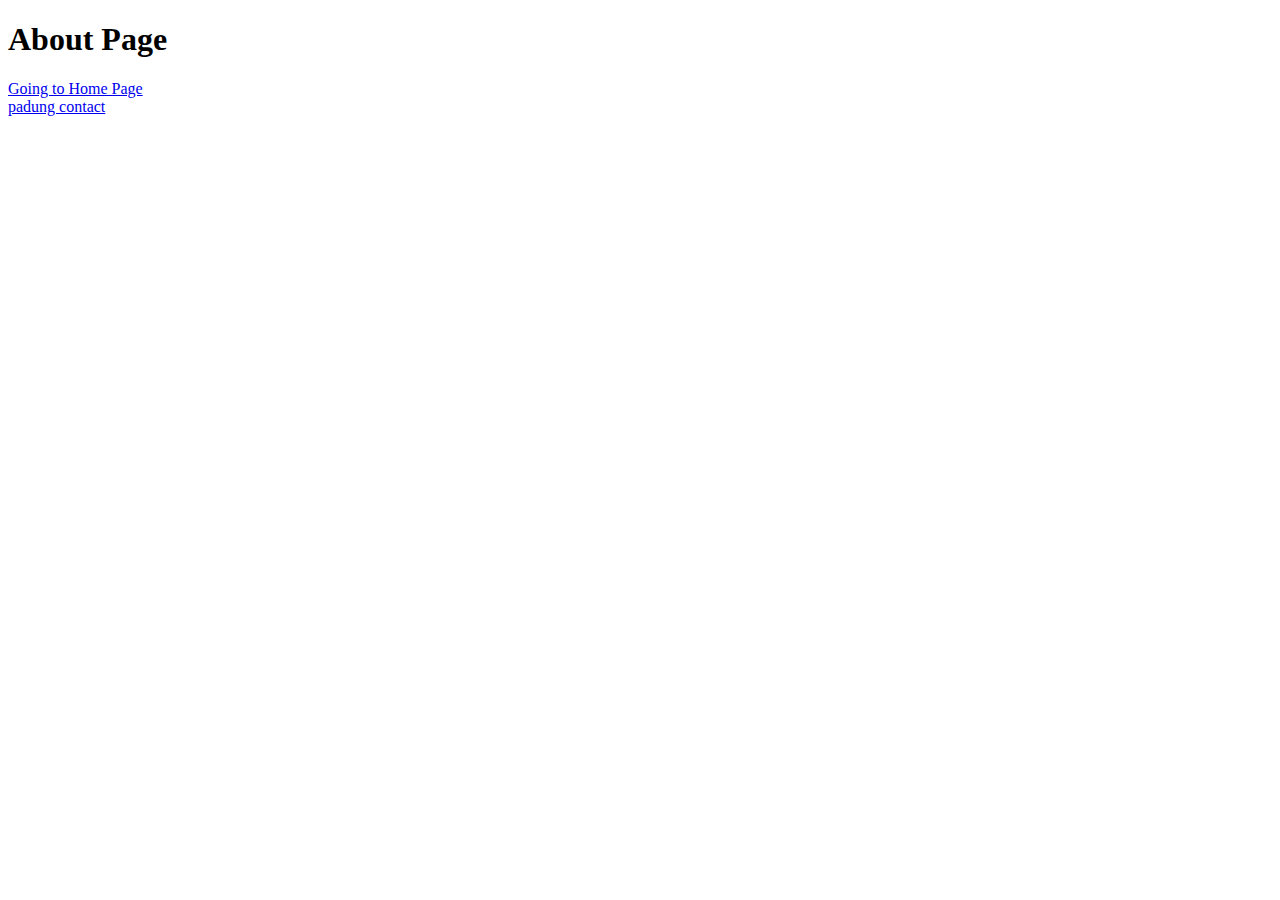
<file: about.html>
<!DOCTYPE html>
<html lang="en">
<head>
    <meta charset="UTF-8">
    <meta name="viewport" content="width=device-width, initial-scale=1.0">
    <title>Document</title>
</head>
<body>
    <h1>About Page</h1>
    <a href="index.html">Going to Home Page</a>
    <br>
    <a href="contact.html">padung contact</a>
</body>
</html>
</file>
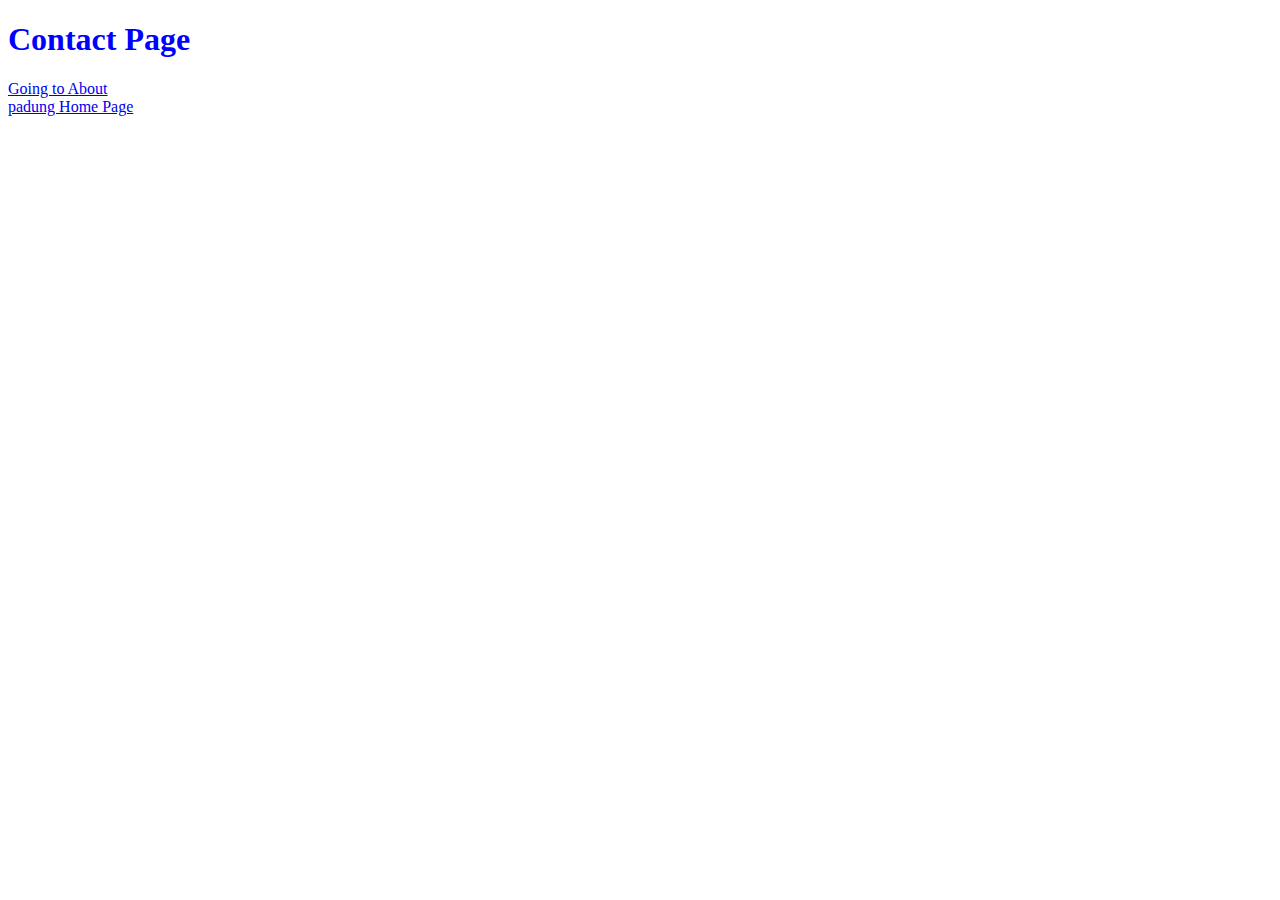
<file: contact.html>
<!DOCTYPE html>
<html lang="en">
<head>
    <meta charset="UTF-8">
    <meta name="viewport" content="width=device-width, initial-scale=1.0">
    <title>Document</title>
    <link rel="stylesheet" href="style.css">
</head>
<body>
    <h1>Contact Page</h1>
    <a href="about.html">Going to About</a>
    <br>
    <a href="contact.html">padung Home Page</a>
</body>
</html>
</file>
<file: style.css>
h3
{
    color: green;
}
h1 {
    color: blue;
}
</file>
